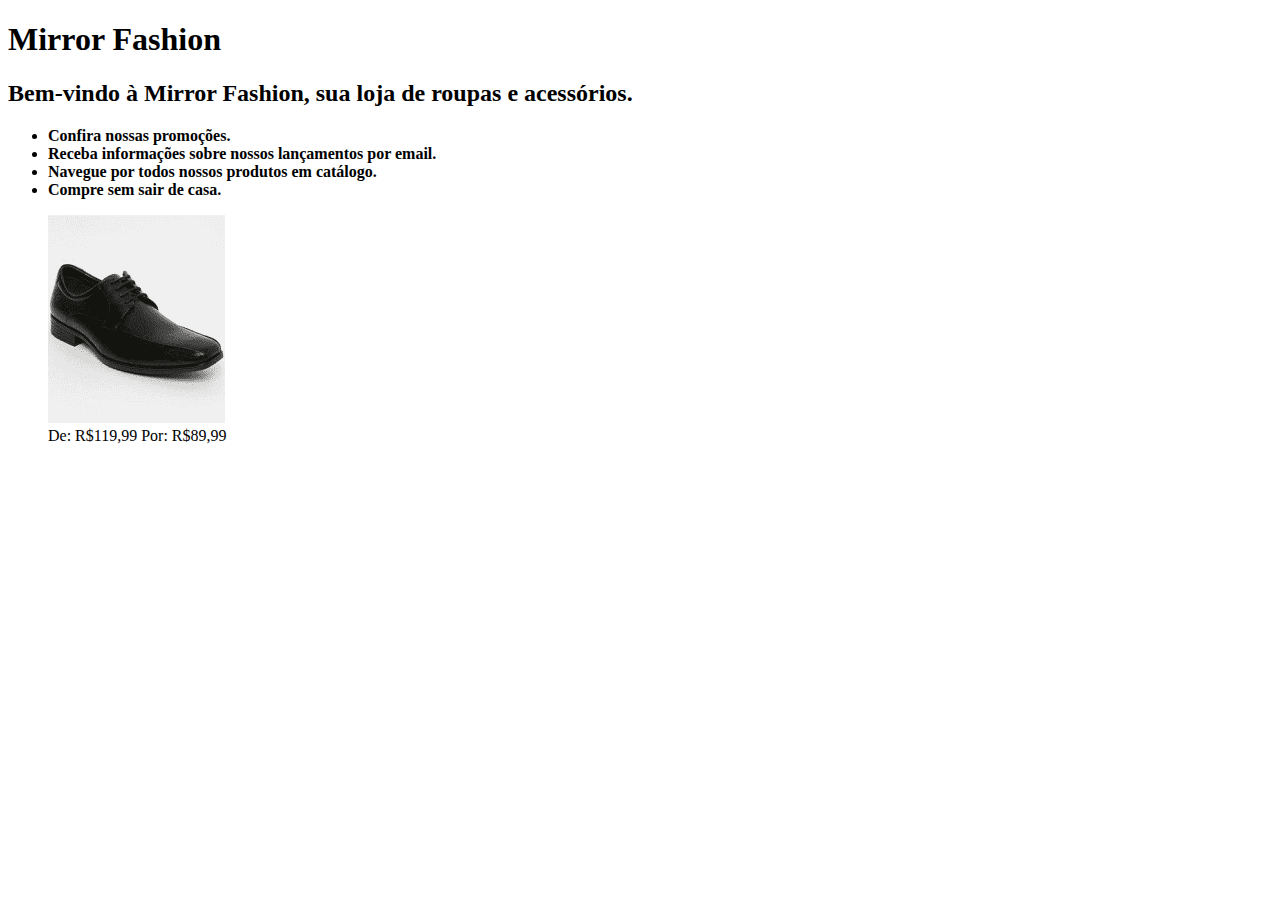
<file: index.html>
<!DOCTYPE html>
<html lang="pt-br">
<head>
    <meta charset="UTF-8">
    <meta http-equiv="X-UA-Compatible" content="chrome">
    <meta name="viewport" content="width=device-width, initial-scale=1.0">
    <title>Mirror Fashion</title>
</head>
<body>
    <h1>Mirror Fashion</h1>
    <h2>Bem-vindo à Mirror Fashion, sua loja de roupas e acessórios.</h2>
    <ul>
        <p>
            <strong>
                <li>Confira nossas promoções.</li>
                <li>Receba informações sobre nossos lançamentos por email.</li>
                <li>Navegue por todos nossos produtos em catálogo.</li>
                <li>Compre sem sair de casa.</li>
            </strong>
        </p>
    </ul>
    <p>
        <figure>
            <img src="img/shopping.png" alt="sapato social preto masculino">
            <figcaption>De: R$119,99 Por: R$89,99 </figcaption>
        </figure>
    </p>
</body>
</html>
</file>
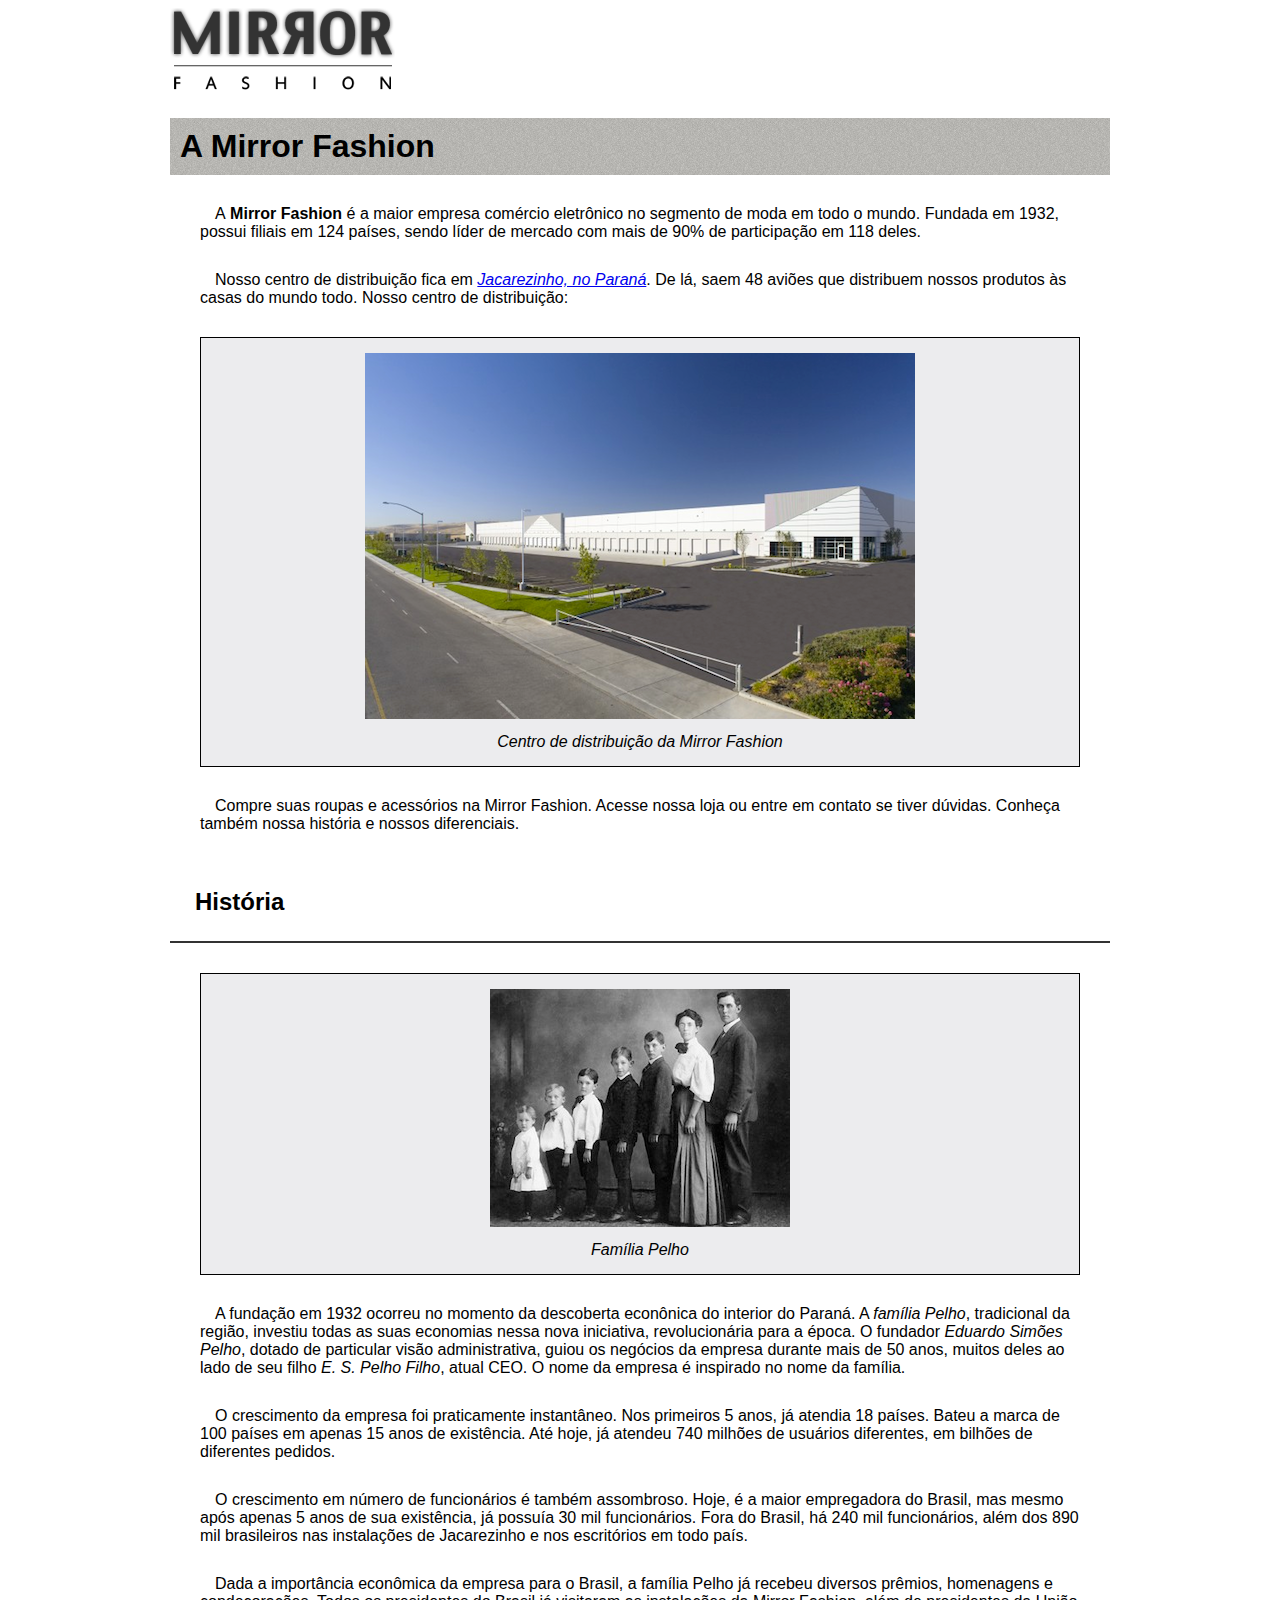
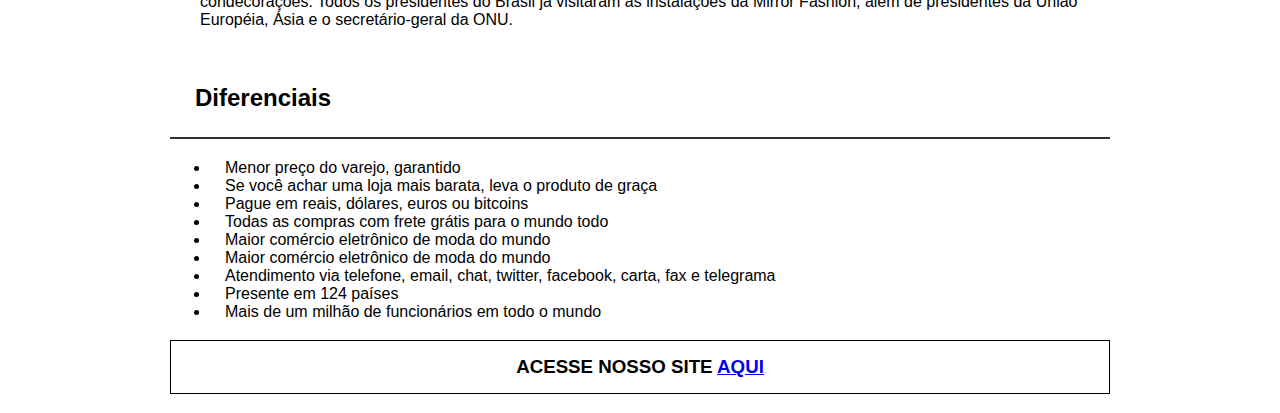
<file: sobre.html>
<!DOCTYPE html>
<html lang="en">
<head>
    <meta charset="UTF-8">
    <meta http-equiv="X-UA-Compatible" content="chrome">
    <meta name="viewport" content="width=device-width, initial-scale=1.0">
    <title>Sobre</title>
    <link rel="stylesheet" href="css/sobre.css">
</head>
<body>
    <!--LOGO DA EMPRESA-->
    <img src="img/caelum-arquivos-curso-web/mirrorfashion/img/logo.png" alt="logo">
    <!--SOBRE A EMPRESA-->
    <h1>A Mirror Fashion</h1>
    <p>
        A<strong> Mirror Fashion</strong> é a maior empresa comércio eletrônico no segmento de moda em todo o mundo. 
Fundada em 1932, possui filiais em 124 países, sendo líder de mercado com mais de 90% de participação em 118 deles.
    </p>
    <p>
        Nosso centro de distribuição fica em <em><a href="https://www.google.com/maps?q=jacarezinho+parana&um=1&ie=UTF-8&sa=X&ved=2ahUKEwjW_bLQ5vLwAhXfHrkGHUDxCiQQ_AUoAXoECAEQAw">Jacarezinho, no Paraná</a></em>. De lá, saem 48 aviões que distribuem nossos produtos às casas do mundo todo. Nosso centro de distribuição:
    </p>
    <figure>
        <img src="img/caelum-arquivos-curso-web/mirrorfashion/img/centro-distribuicao.png" alt="centro de distribuição">
        <figcaption><em>Centro de distribuição da Mirror Fashion</em></figcaption>
    </figure>
    
    <p>
        Compre suas roupas e acessórios na Mirror Fashion. Acesse nossa loja ou entre em contato se tiver dúvidas. Conheça também nossa história e nossos diferenciais.

    </p>
    <!--HISTÓRIA DA EMPRESA-->
    <h2>História</h2>
    <figure>
        <img src="img/caelum-arquivos-curso-web/mirrorfashion/img/familia-pelho.jpg" alt="foto da familia pelho" >
        <figcaption><em>Família Pelho</em></figcaption>
    </figure>
    <p>
        A fundação em 1932 ocorreu no momento da descoberta econônica do interior do Paraná. A <em>família Pelho</em>, tradicional da região, investiu todas as suas economias nessa nova iniciativa, revolucionária para a época. O fundador <em>Eduardo Simões Pelho</em>, dotado de particular visão administrativa, guiou os negócios da empresa durante mais de 50 anos, muitos deles ao lado de seu filho <em>E. S. Pelho Filho</em>, atual CEO. O nome da empresa é inspirado no nome da família.

    </p>
    <p>
        O crescimento da empresa foi praticamente instantâneo. Nos primeiros 5 anos, já atendia 18 países. Bateu a marca de 100 países em apenas 15 anos de existência. Até hoje, já atendeu 740 milhões de usuários diferentes, em bilhões de diferentes pedidos.
    </p>
    <p>
        O crescimento em número de funcionários é também assombroso. Hoje, é a maior empregadora do Brasil, mas mesmo após apenas 5 anos de sua existência, já possuía 30 mil funcionários. Fora do Brasil, há 240 mil funcionários, além dos 890 mil brasileiros nas instalações de Jacarezinho e nos escritórios em todo país.
    </p>
    <p>
        Dada a importância econômica da empresa para o Brasil, a família Pelho já recebeu diversos prêmios, homenagens e condecorações. Todos os presidentes do Brasil já visitaram as instalações da Mirror Fashion, além de presidentes da União Européia, Ásia e o secretário-geral da ONU.
    </p>
    <!--DIFERENCIAIS DA EMPRESA-->
    <h2>Diferenciais</h2>
    <ul>
        <li>Menor preço do varejo, garantido</li>
        <li>Se você achar uma loja mais barata, leva o produto de graça</li>
        <li>Pague em reais, dólares, euros ou bitcoins</li>
        <li>Todas as compras com frete grátis para o mundo todo</li>
        <li>Maior comércio eletrônico de moda do mundo</li> 
        <li>Maior comércio eletrônico de moda do mundo</li>  
        <li>Atendimento via telefone, email, chat, twitter, facebook, carta, fax e telegrama</li>
        <li>Presente em 124 países</li>
        <li>Mais de um milhão de funcionários em todo o mundo</li>
    </ul>

    <h3>
        ACESSE NOSSO SITE <a href="file:///home/lucas/Documentos/Projetos_Desenvolvimento_Web/E-Commerce_Mirror/index.html">AQUI</a>
    </h3>
</body>
</html>
</file>
<file: css/sobre.css>
body {
    font-family: "Arial", "Helvetica", sans-serif;
    margin-left: auto;
    margin-right: auto;
    width: 940px;
    }

p {
    text-indent: 15px;
    margin: 30px;
    color: black;
    width: auto;
}

li {
    text-indent: 15px; 
}

h1 {
    background-image: url(sobre-background.jpg);
    padding: 10px;
}

h2 {
    border-bottom: 2px solid #333333;
    padding: 25px;
}

h3 {
    border: 1px solid black;
    padding: 15px;
    text-align: center;
}

figure {
    border: 1px solid rgb(0, 0, 0);
    background-color: rgb(236, 236, 238);
    text-align: center;
    padding: 15px;
    margin: 30px;
    }
    figcaption {
        margin-top: 10px;
    font-style: italic;
    }
</file>
